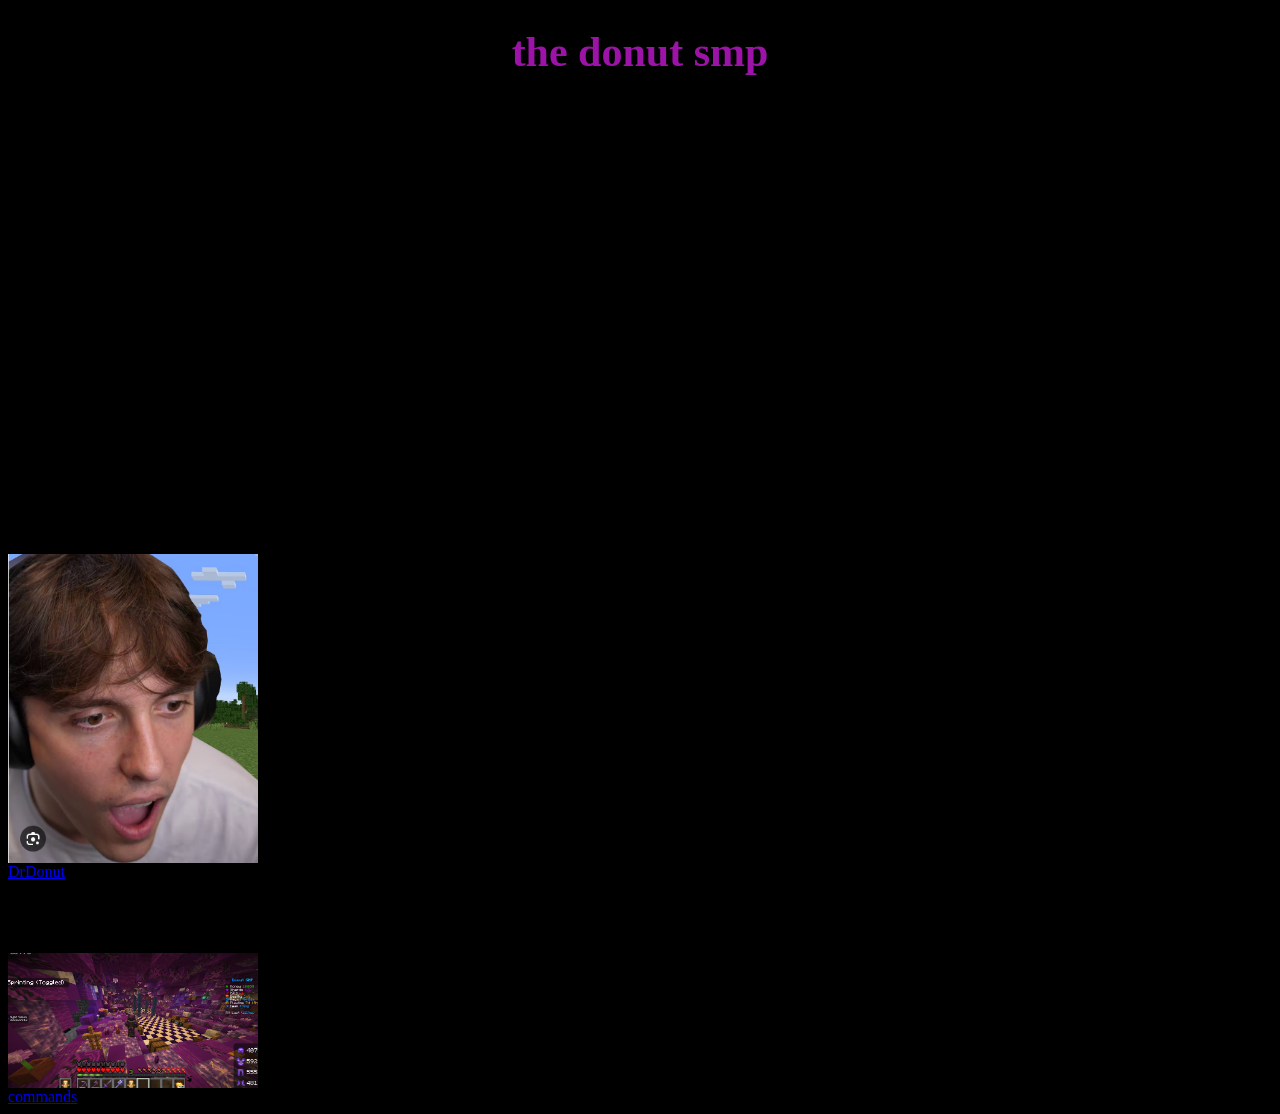
<file: index.html>
<!DOCTYPE html>
<html lang="en">
<head>
    <meta charset="UTF-8">
    <meta name="viewport" content="width=device-width, initial-scale=1.0">
    <title>Document</title>
    <link rel="stylesheet" href="style.css"/>
</head>
<body>
<h1>the donut smp </h2>
    <br>
    <br>
     <br>
     <br>
     <br>
     <br>
     <br>
     <br>
     <br>
     <br>
     <br>
     <br>
     <br>
     <br>
     <br>
     <br>
     <br>
     <br>
     <br>
     <br>
     <br><br><br>
     <br>
     <br>
     <div class="pictureclass">
        <img src="drdihnut.png">
        <a href="dr_info.html">DrDonut</a> 
    </div>
     <br>
     <br>
     <br>
     <br>
     <div class="pictureclass">
        <img src="picturebase.png">
        <a href="all-commands.html">commands</a> 
    </div>
     

</body>
</html>
</file>
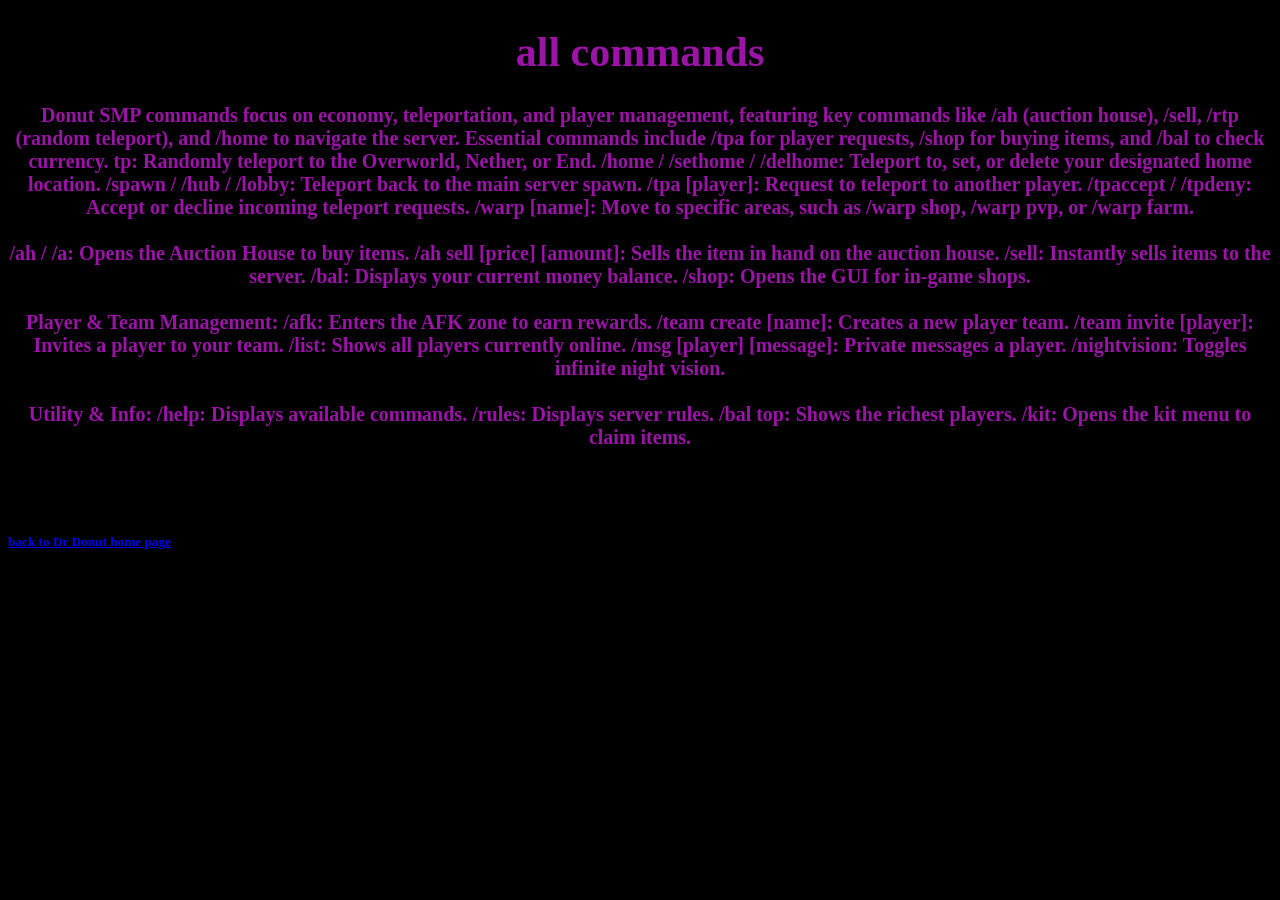
<file: all-commands.html>
<!DOCTYPE html>
<html lang="en">
<head>
    <meta charset="UTF-8">
    <meta name="viewport" content="width=device-width, initial-scale=1.0">
    <title>Document</title>
    <link rel="stylesheet" href="style.css"/>
</head>
<body>
    <h1>all commands</h1>
<h4>Donut SMP commands focus on economy, teleportation, and player management, featuring key commands like /ah (auction house), /sell, /rtp (random teleport), and /home to navigate the server. Essential commands include /tpa for player requests, /shop for buying items, and /bal to check currency.
tp: Randomly teleport to the Overworld, Nether, or End.
/home / /sethome / /delhome: Teleport to, set, or delete your designated home location.
/spawn / /hub / /lobby: Teleport back to the main server spawn.
/tpa [player]: Request to teleport to another player.
/tpaccept / /tpdeny: Accept or decline incoming teleport requests.
/warp [name]: Move to specific areas, such as /warp shop, /warp pvp, or /warp farm.
<br>
<br>
/ah / /a: Opens the Auction House to buy items.
/ah sell [price] [amount]: Sells the item in hand on the auction house.
/sell: Instantly sells items to the server.
/bal: Displays your current money balance.
/shop: Opens the GUI for in-game shops. 
<br>
<br>
Player & Team Management:
/afk: Enters the AFK zone to earn rewards.
/team create [name]: Creates a new player team.
/team invite [player]: Invites a player to your team.
/list: Shows all players currently online.
/msg [player] [message]: Private messages a player.
/nightvision: Toggles infinite night vision. 
<br>
<br>Utility & Info:
/help: Displays available commands.
/rules: Displays server rules.
/bal top: Shows the richest players.
/kit: Opens the kit menu to claim items.</h4>
    <br>   
    <br>
    
  
      <h5>  <a href="index.html">back to Dr Donut home page</a>
          <a href=""> 
    
</body>
</html>
</file>
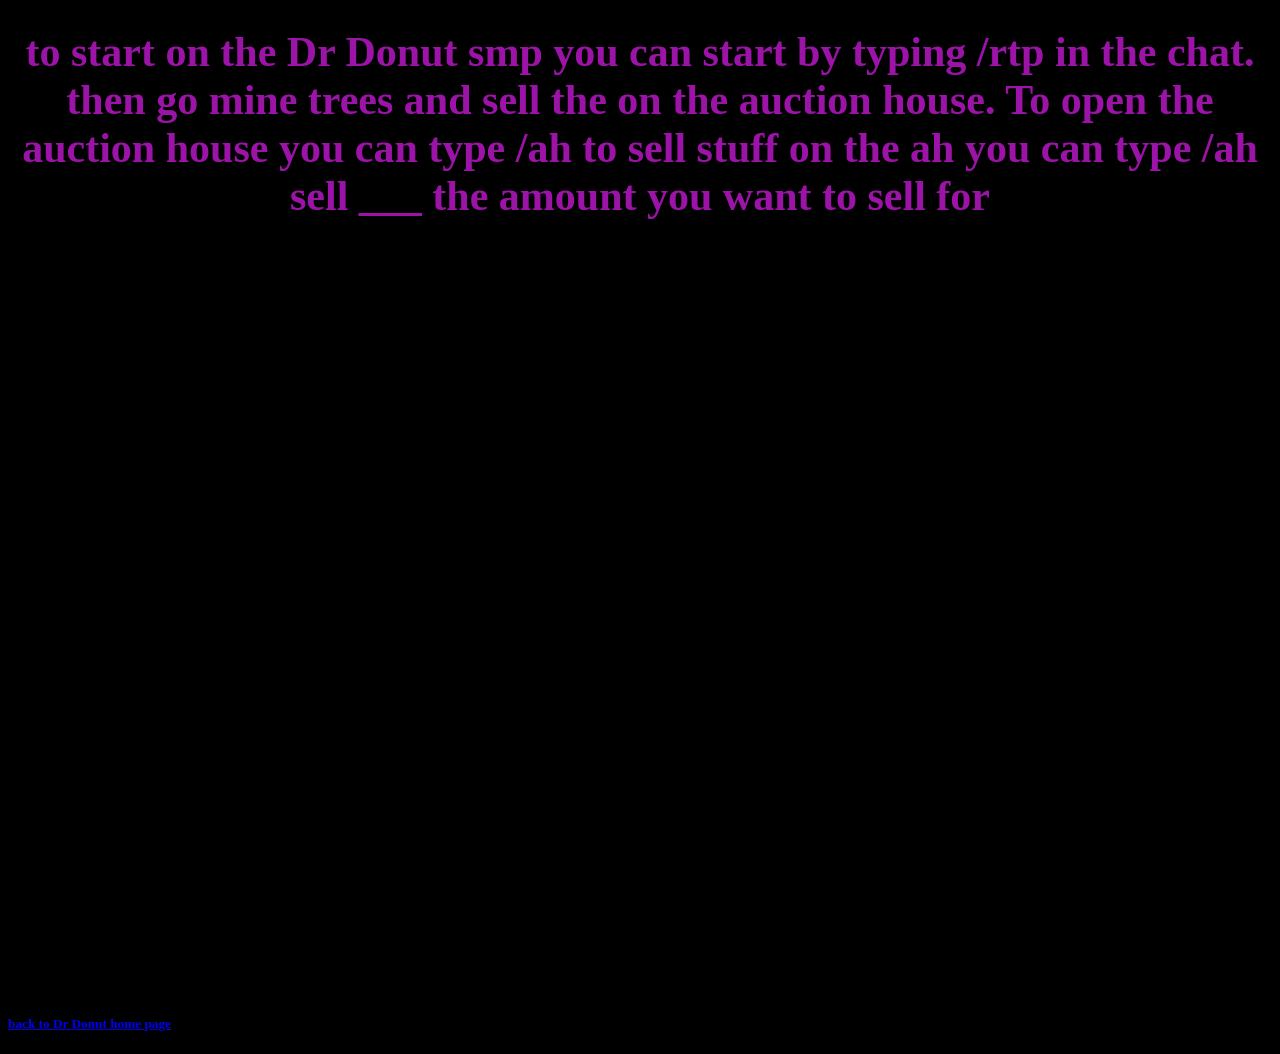
<file: dr_info.html>
<!DOCTYPE html>
<html lang="en">
<head>
    <meta charset="UTF-8">
    <meta name="viewport" content="width=device-width, initial-scale=1.0">
    <title>Document</title>
    <link rel="stylesheet" href="style.css"/>
</head>
<body>
<h1>to start on the Dr Donut smp you can start by typing /rtp in the chat.
   <br>  then go mine trees and sell the on the auction house. To open the auction house you can type /ah to sell stuff on the ah you can type /ah sell ___ the amount you want to sell for
   <br>
   <br>
   <br>
   <br>
   <br>
   <br>
   <br>
   <br>
   <br>
   <br>
   <br>
   <br>
   <br>
   <br>
   <br>
   <br>
   <br>
   <h5>  <a href="index.html">back to Dr Donut home page</a>
          <a href=""> 
</body>
</html>
</file>
<file: style.css>
h1{
    text-align: center;
    color: rgb(156, 19, 168);
    font-family:Georgia, 'Times New Roman', Times, serif;
    font-size: 42px;
}
body{
   background-color: black 
}
.pictureclass{
    display: flex;
    justify-content: center;
    flex-direction: column

}
img{ 
    width: 250px;
}
h4{

    text-align: center;
    color: rgb(156, 19, 168);
    font-family:Georgia, 'Times New Roman', Times, serif;
    font-size:20px;
}
</file>
